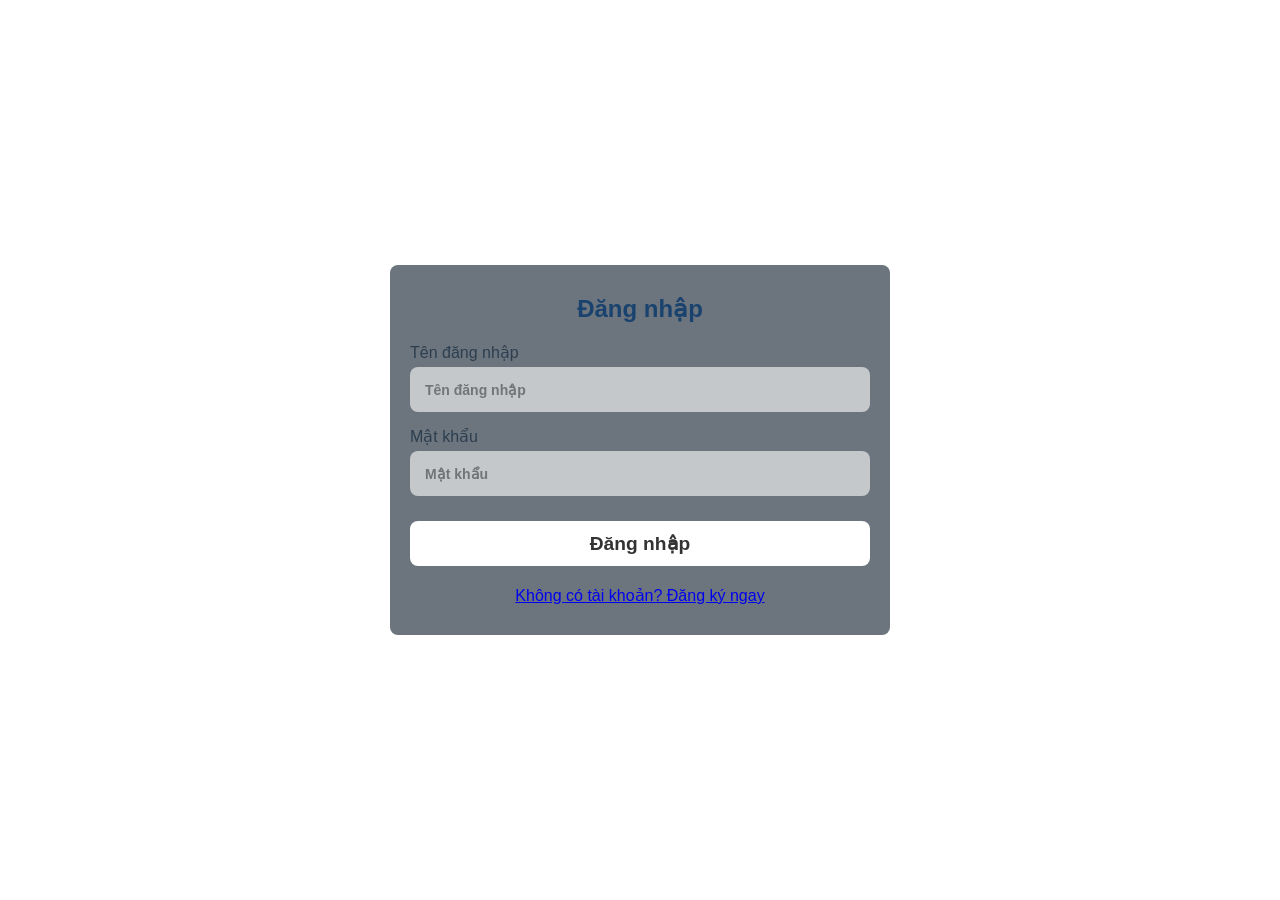
<file: html/login.html>
<!DOCTYPE html>
<html lang="en">
<head>
    <meta charset="UTF-8">
    <meta name="viewport" content="width=device-width, initial-scale=1.0">
    <title>Đăng nhập</title>
    <link rel="preconnect" href="https://fonts.googleapis.com">
    <link rel="preconnect" href="https://fonts.gstatic.com" crossorigin>
    <link href="https://fonts.googleapis.com/css2?family=Fredoka:wght@300..700&family=Google+Sans+Flex:opsz,wght@6..144,1..1000&family=Google+Sans:ital,opsz,wght@0,17..18,400..700;1,17..18,400..700&family=Roboto+Slab:wght@100..900&family=Roboto:ital,wght@0,100..900;1,100..900&display=swap" rel="stylesheet">
    <link rel="stylesheet" href="https://fonts.googleapis.com/css2?family=Material+Symbols+Outlined:opsz,wght,FILL,GRAD@20..48,100..700,0..1,-50..200&icon_names=person" />
    <link rel="stylesheet" href="../css/inputRoot.css">
</head>
<style>
    
    .sign-up{
        margin-top: 20px ;
        display: flex;
        justify-content: center;
        align-items: center;
    }
</style>

<body>
     <div class = "wrapper">
        <div><h2>Đăng nhập</h2></div>
        <form class = "form-control">
            <div class = "input-control">
                <label for="username">Tên đăng nhập</label>
                <input type="text" name = "username" id = "username" 
                placeholder = "Tên đăng nhập" required>
            </div>
            <div class = "input-control">
                <label for="password">Mật khẩu</label>
                <input type="password" name = "password" id = "password" 
                placeholder = "Mật khẩu" required>
            </div>
            <div class = "button-control">
                <button class = "confirmBtn" type="button">Đăng nhập</button>
            </div>
        </form>
        <div class = "sign-up">
            <a href="./register.html">Không có tài khoản? Đăng ký ngay</a>
        </div>
    </div>
</body>
<script src="/js/login.js" defer></script>
</html>
</file>
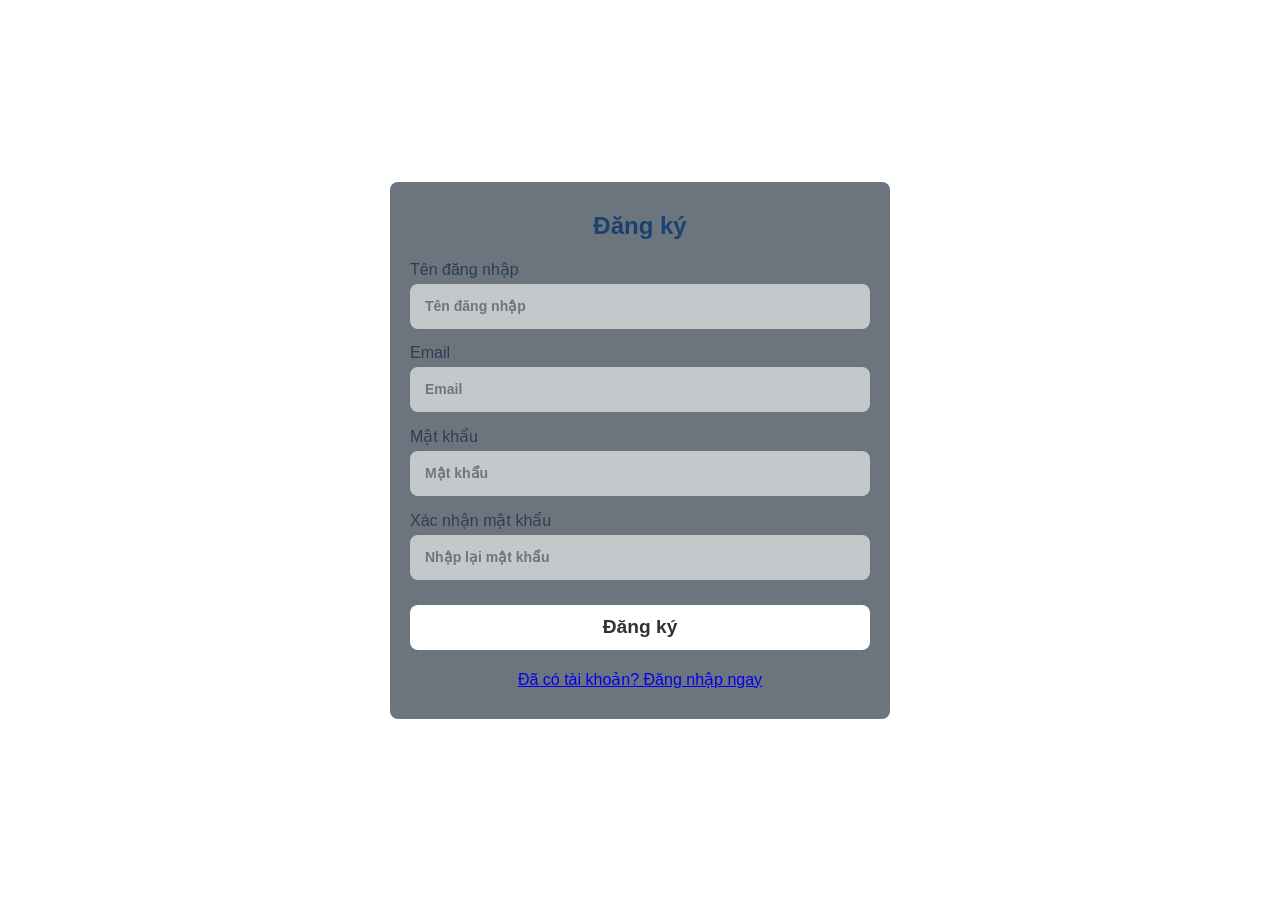
<file: html/register.html>
<!DOCTYPE html>
<html lang="en">
<head>
    <meta charset="UTF-8">
    <meta name="viewport" content="width=device-width, initial-scale=1.0">
    <link rel="preconnect" href="https://fonts.googleapis.com">
    <link rel="preconnect" href="https://fonts.gstatic.com" crossorigin>
    <link href="https://fonts.googleapis.com/css2?family=Fredoka:wght@300..700&family=Google+Sans+Flex:opsz,wght@6..144,1..1000&family=Google+Sans:ital,opsz,wght@0,17..18,400..700;1,17..18,400..700&family=Roboto+Slab:wght@100..900&family=Roboto:ital,wght@0,100..900;1,100..900&display=swap" rel="stylesheet">
    <link rel="stylesheet" href="../css/inputRoot.css">
    <title>Đăng ký</title>
</head>

<style>

    .sign-in{
        margin-top: 20px ;
        display: flex;
        justify-content: center;
        align-items: center;
    }

</style>

<body>
    <div class = "wrapper">
        <div><h2>Đăng ký</h2></div>
        <form class = "form-control">
            <div class = "input-control">
                <label for="username">Tên đăng nhập</label>
                <input type="text" name = "username" id = "username" 
                placeholder = "Tên đăng nhập" required>
            </div>
            <div class = "input-control">
                <label for="email">Email</label>
                <input type="email" name = "email" id = "email" 
                placeholder = "Email" required>
            </div>
            <div class = "input-control">
                <label for="password">Mật khẩu</label>
                <input type="password" name = "password" id = "password" 
                placeholder = "Mật khẩu" required>
            </div>
            <div class = "input-control">
                <label for="confirmPassword">Xác nhận mật khẩu</label>
                <input type="password" name = "confirmPassword" id = "confirmPassword" 
                placeholder = "Nhập lại mật khẩu" required>
            </div>
            <div class = "button-control">
                <button class = "confirmBtn" type="button">Đăng ký</button>
            </div>
          
        </form>
        <div class = "sign-in">
            <a href="./login.html">Đã có tài khoản? Đăng nhập ngay</a>
        </div>
    </div>
</body>
<script src="/js/register.js" defer></script>
</html>
</file>
<file: css/inputRoot.css>
@import "./colorRoot.css";
    
    *{
        margin: 0;
        padding: 0;
        box-sizing: border-box;
        font-family: "Segoe UI", Tahoma, Geneva, Verdana, sans-serif;
    }

    body{
        width: 100%;
        min-height: 100vh;
        min-height: 100dvh;
        background-color: var(--white-color);
        display: flex;
        justify-content: center;
        align-items: center;
        padding: 20px;
    }

.wrapper{
        width: 500px;
        background-color: var(--secondary-color);
        opacity: 1; 
        padding: 30px 20px;
        border-radius: 8px;
    }

    .wrapper h2 {
        text-align: center;
        color: #1a426e;
        margin-bottom: 20px;
    }

    .form-control{
        width: 100%;
        display: flex;
        flex-direction: column;
        gap: 15px; 
    }  

    .input-control{
        display: flex;
        flex-direction: column;
        gap: 5px;
        width: 100%;
    }

    .input-control label {
        color: #2c3e50;
        font-weight: 500;
    }

    .input-control input{
        width: 100%;
        height: 45px;
        padding: 0 15px;
        border: none;
        outline: none;
        border-radius: 8px;
        opacity: 0.6;
        font-size: 14px;
        font-weight: 600;
    }

    input:focus{
        border: var(--success-color) 2px solid;
    }

    .button-control {
        margin-top: 10px;
        display: flex;
        justify-content: center;
    
    }

    .confirmBtn{
        width: 100%;
        height: 45px;
        border: none;
        outline: none;
        font-size: 1.2rem;
        border-radius: 8px;
        background-color: var(--white-color);
        color: #333;
        font-weight: bold;
        cursor: pointer;
    }

    .confirmBtn:hover {
        background-color: #f0f0f0;
        border: var(--success-color) 2px solid;
    }

    
    .btn-customs{
        width: 200px;
        height: 40px;
        margin-top: 20px;
        border-radius: 5px;
        background-color: var(--black-color);
        color: var(--white-color);
        border: none;
        cursor: pointer;
    }
</file>
